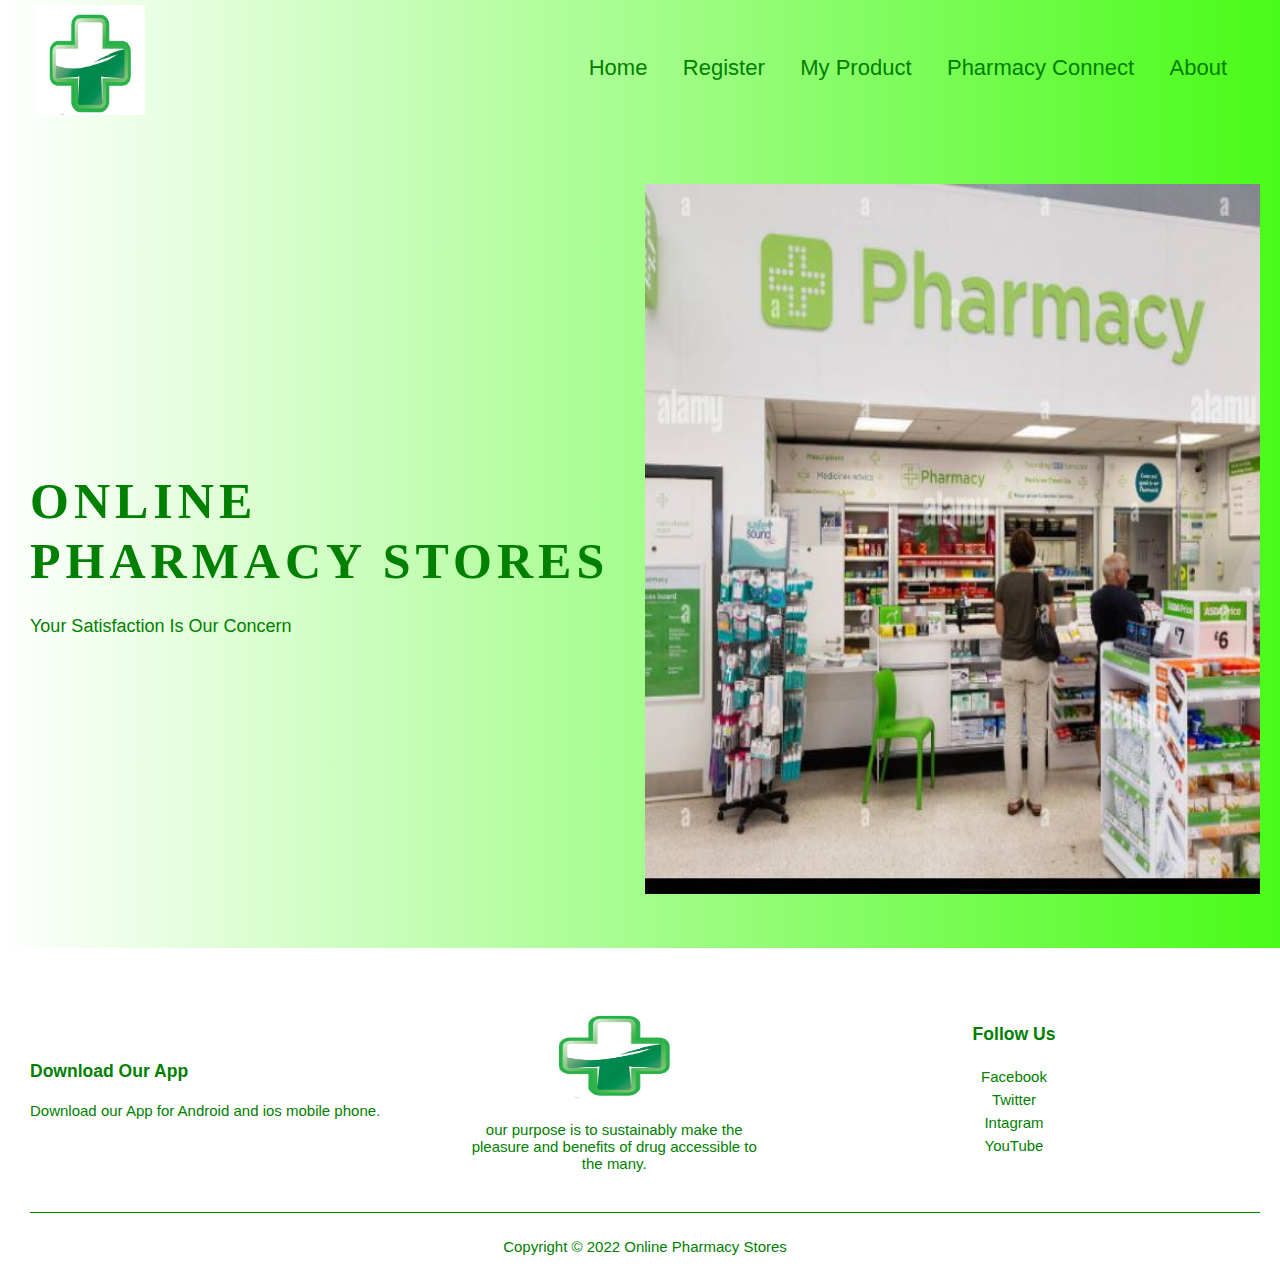
<file: index.html>
<!DOCTYPE html>
<html lang="en">
<head>
    <meta charset="UTF-8">
    <meta name="viewport" content="width=device-width, initial-scale=1.0">
    <title>Online-Pharmacy-Store</title>
    <link rel="stylesheet" href="style.css">
</head>
<body>
    <div class="header">
        <div class="container">
            <nav>
                <div class="logo">
                   <img src="logo.jpg" class="logo-1" >
                </div>
                <div class="navbar">
                    <ul>
                        <li><a href="index.html">Home</a></li>
                        <li><a href="sing in.html">register</a></li>
                        <li><a href="myproduct.html">my product</a></li>
                        <li><a href="pharmacyConnect.html">pharmacy connect</a></li>
                        <li><a href="abot.html">about</a></li>
                    </ul>
                </div>
            </nav>
 <!-- -----------------landing page---------------- -->
 <div class="row">
    <div class="col-2">
        <h1> online <br> pharmacy stores </h1>
        <p> your satisfaction is our concern  </p>
        <!-- <a href="" class="btn"> Explore Now  &#8594;</a> -->
    </div>
    <div class="col-2">
         <img src="backgroundImage.jpg" class="bg-image">
    </div>
        </div>
            </div>
                </div>
<!-- -----------------footer---------------- -->
<div class="footer">
    <div class="container">
        <div class="row">
            <div class="footer-col-1">
                <h3>Download Our App</h3>
                <p>Download our App for Android and ios mobile phone.</p>
            </div>
                <div class="footer-col-2">
                    <img src="logo.jpg" class="logo-1" >
                    <p>
                        our purpose is to sustainably make the pleasure and 
                        benefits of drug accessible to the many.
                    </p>
                </div>
                <div class="footer-col-3">
                    <h3>Follow Us</h3>
                <ul>
                    <li><a href="#">Facebook </a></li>
                    <li><a href="#"> Twitter </a></li>
                    <li><a href="#">Intagram </a></li>
                    <li><a href="#"> YouTube </a></li>
                </ul>
                </div>
        </div>
        <hr>
        <p class="copy-Right">Copyright © 2022 Online pharmacy stores</p>
    </div>
</div>
</body>
</html>
</file>
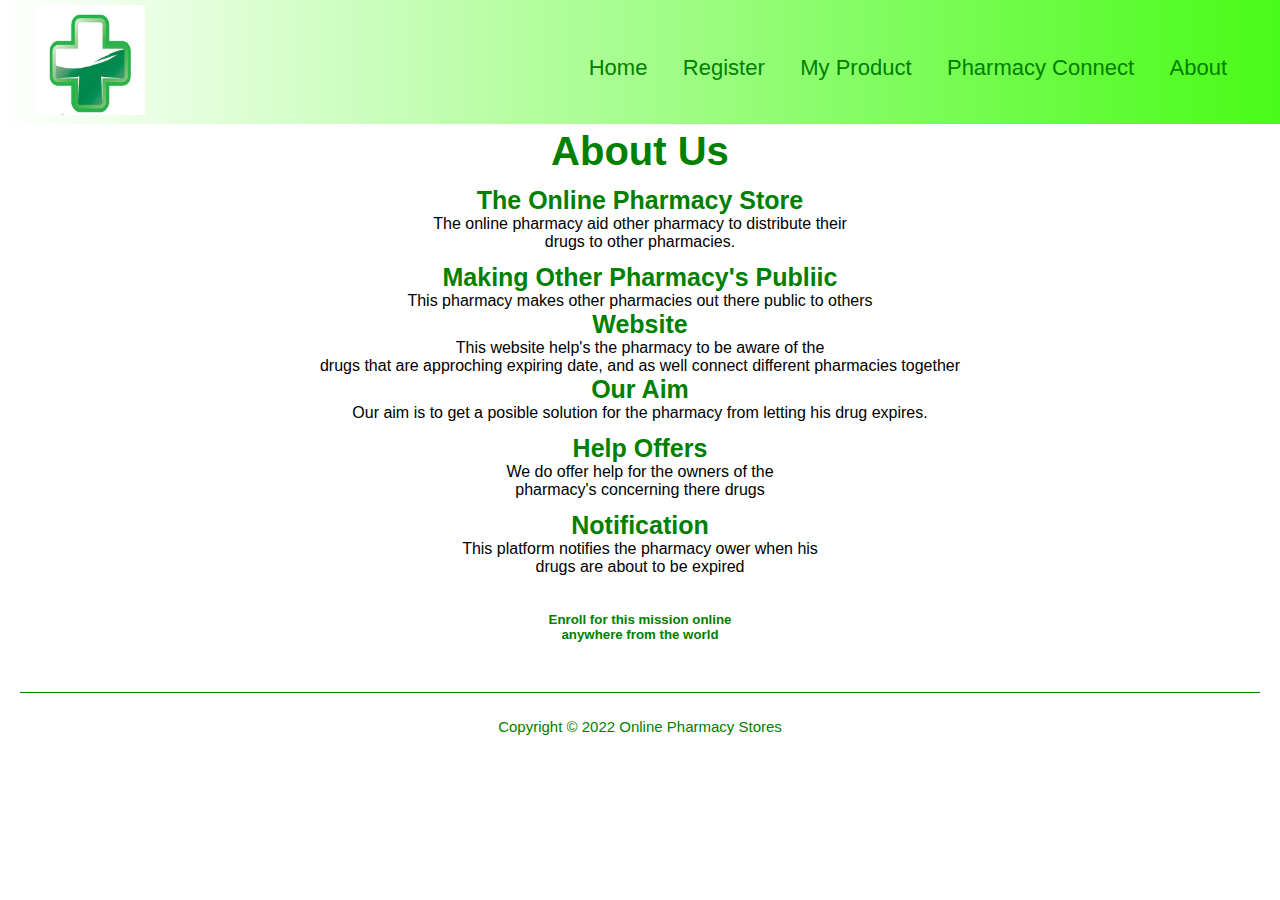
<file: abot.html>
<!DOCTYPE html>
<html>
<head>
	<title>About</title>
	<link rel="stylesheet" href="style.css">
	<link rel="stylesheet" type="text/css" href="abot.css">
</head>
<body>
	<div class="header">
		<div class="container">
			<nav>
				<div class="logo">
					<img src="logo.jpg" class="logo-1" >
				</div>
				<div class="navbar">
					<ul>
						<li><a href="index.html">Home</a></li>
						<li><a href="sing in.html">register</a></li>
						<li><a href="myproduct.html">my product</a></li>
						<li><a href="pharmacyConnect.html">pharmacy connect</a></li>
						<li><a href="abot.html">about</a></li>
					</ul>
				</div>
			</nav>
		</div>
	</div>

	<center><h1 class="h1">About Us</h1>
	<section class="abt">
	<h2 class="h2">The Online pharmacy store</h2>
		<p>The online pharmacy aid other pharmacy to distribute their<br> drugs to other pharmacies. </p>
		<div class="site">
		<div class="website1">
			<h2 class="h2">Making other pharmacy's publiic</h2>
			<p>This pharmacy makes other pharmacies out there public to others</p>
			
			<h4 class=".h4">website</h4>
			<p>This website help's the pharmacy to be aware of the<br>
				 drugs that are approching expiring date, and as well connect different pharmacies together</p>
		</div>
	
			<h4 class=".h4">Our aim</h4>
			<p>Our aim is to get a posible solution for the pharmacy from letting his drug expires.</p>
		</div>
		
				<h3 class="h3">Help offers</h3>
				<p>We do offer help for the owners of the<br> 
					pharmacy's concerning there drugs</p>
			</div>
			<div class="facilities-col">
			
				<h3 class="h3">Notification</h3>
				<p>This platform notifies the pharmacy ower when his <br>drugs are about to be expired</p>
			</div>
		
		<br><br>
	    <h5 class="h5">Enroll for this mission online<br> anywhere from the world </h5>
	</section></center>


	<div class="footer-1" style="margin-top: 0%;" >
		<hr>
		<p class="copy-Right">Copyright © 2022 Online pharmacy stores</p>
	</div>
</body>
</html>
</file>
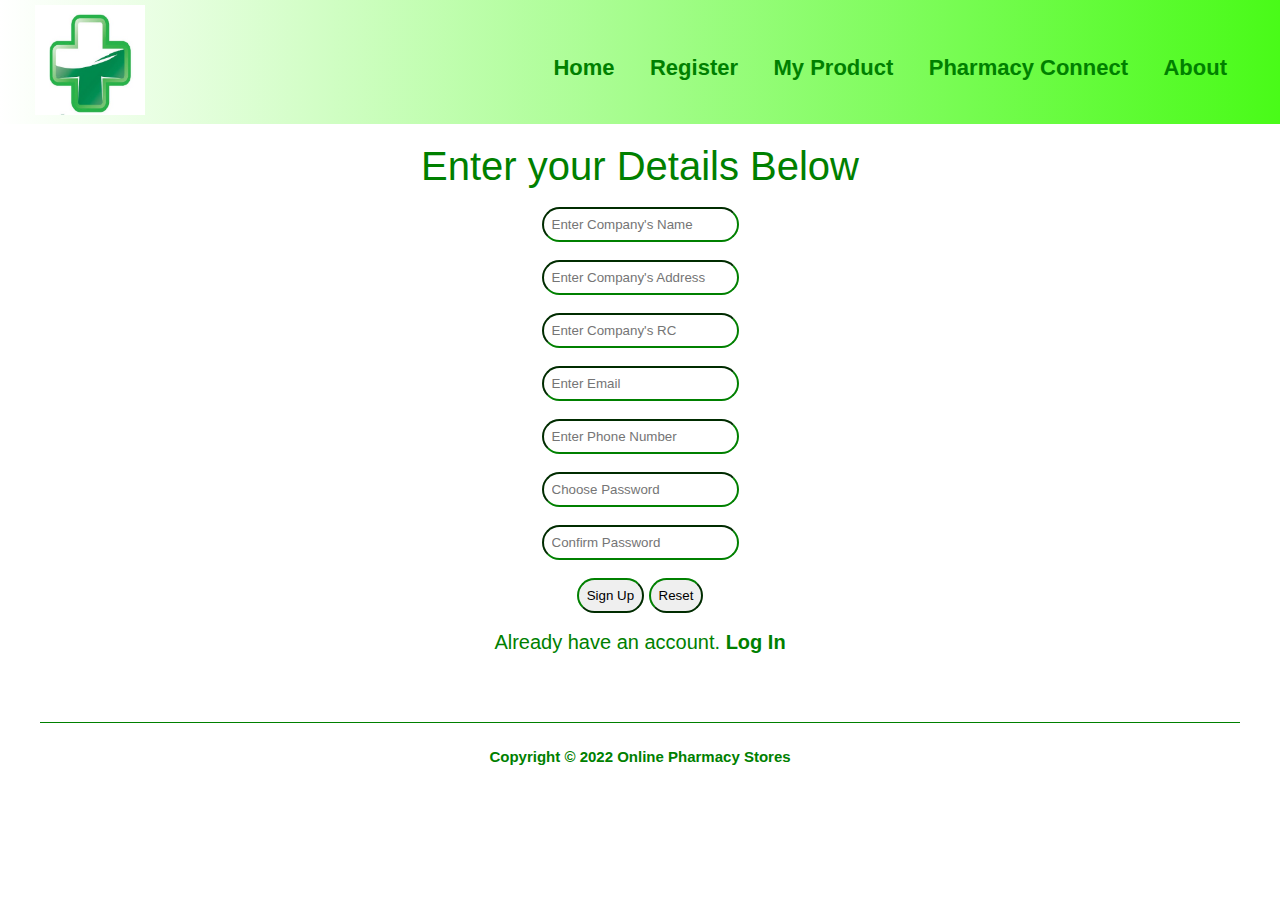
<file: log-in.html>
<!DOCTYPE html>
<html>
    <head>
    <title>Login</title>
    <link rel="stylesheet" href="style.css">
    <link rel="stylesheet" type="text/css" href="form-style.css">
    </head>
    <body>
        <div class="header">
            <div class="container">
                <nav>
                    <div class="logo">
                        <img src="logo.jpg" class="logo-1" >
                    </div>
                    <div class="navbar">
                        <ul>
                            <li><a href="index.html">Home</a></li>
                            <li><a href="sing in.html">register</a></li>
                            <li><a href="myproduct.html">my product</a></li>
                            <li><a href="pharmacyConnect.html">pharmacy connect</a></li>
                            <li><a href="abot.html">about</a></li>
                        </ul>
                    </div>
                </nav>
            </div>
        </div>  
        
        <form class="aqua">
            <span class="logn-1">Enter your Details Below</span><br> <br>
            <input type="text" name="Company's Name" required placeholder="Enter Company's Name"><br><br>
            <input type="text" name="Company's Address" required placeholder="Enter Company's Address"><br><br>
             <input type="number" name="Enter Company's RC" required placeholder="Enter Company's RC"><br><br>
            <input type="email" name="Email" required placeholder="Enter Email"><br><br>
            <input type="text" name="number" required placeholder="Enter Phone Number"><br><br>
            <input type="password" name="password" required placeholder="Choose Password" min="8" maxlength="12"><br><br>
            <input type="password" name="confirm password" required placeholder="Confirm Password" min="8" maxlength="12"><br><br>
         
                <input type="submit" value="Sign Up">
                <input type="reset"><br><br>
                <span>Already have an account. <a href="sing in.html">log In</span><br><br>
    
            </form>
            <div class="footer-1" style="margin-top: 0%;" >
                <hr>
                <p class="copy-Right">Copyright © 2022 Online pharmacy stores</p>
            </div>
        </body>
    </html>
</file>
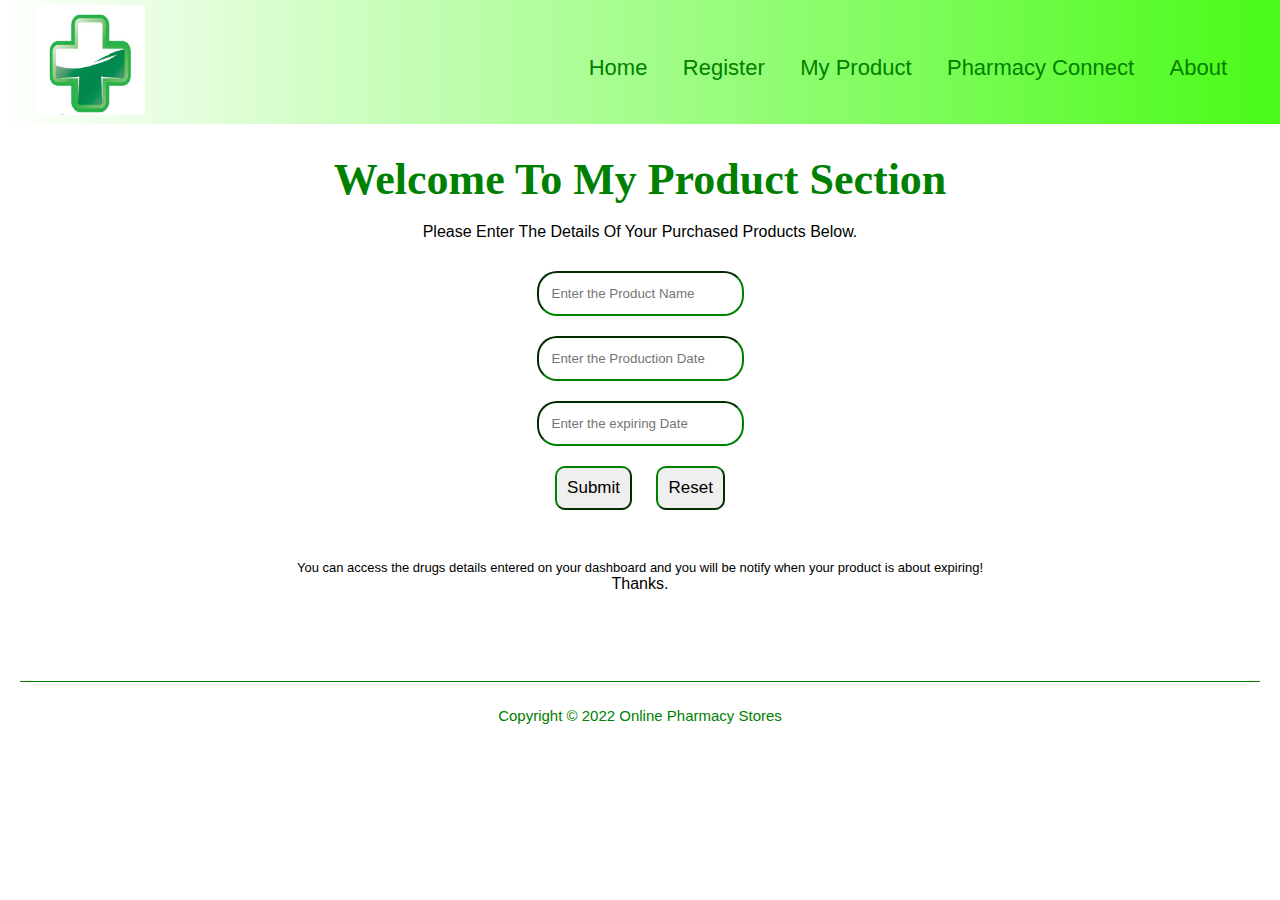
<file: myproduct.html>
<!DOCTYPE html>
<html lang="en">
<head>
    <meta charset="UTF-8">
    <meta name="viewport" content="width=device-width, initial-scale=1.0">
    <title>My-Product</title>
    <link rel="stylesheet" href="style.css">
</head>
<body>
    <div class="header">
        <div class="container">
            <nav>
                <div class="logo">
                    <img src="logo.jpg" class="logo-1" >
                </div>
                <div class="navbar">
                    <ul>
                        <li><a href="index.html">Home</a></li>
                        <li><a href="sing in.html">register</a></li>
                        <li><a href="myproduct.html">my product</a></li>
                        <li><a href="pharmacyConnect.html">pharmacy connect</a></li>
                        <li><a href="abot.html">about</a></li>
                    </ul>
                </div>
            </nav>
        </div>
    </div>
    <!-- -----------------my product form---------------- -->
    <div class="myproduct">
        <div class="small-container">
            <h2 class="tittle"> welcome to my product section </h2><br>
            <p class="tittle-1" >Please Enter The Details Of Your Purchased Products Below. 
            </p>
            <form action="" name="my-product-list" class="my-form">
                <input type="text" name="product-name" placeholder="Enter the Product Name">
              <br>  <input type="text" name="Production-Date" placeholder="Enter the Production Date">
              <br>  <input type="text" name="expiring-date" placeholder="Enter the expiring Date">
              <br>  <input type="submit" class="submit" value="Submit" name="submit">
                     <input type="reset" class="submit" value="Reset" name="submit">
            </form>
            <p class="small">You can access the drugs details entered on your dashboard and you will be notify when your product is about expiring! <br><center>Thanks.</center></p>
        </div>
    </div>
    <div class="footer-1"  style="margin-top: 3%;">
        <hr>
        <p class="copy-Right">Copyright © 2022 Online pharmacy stores</p>
    </div>
</body>
</html>
</file>
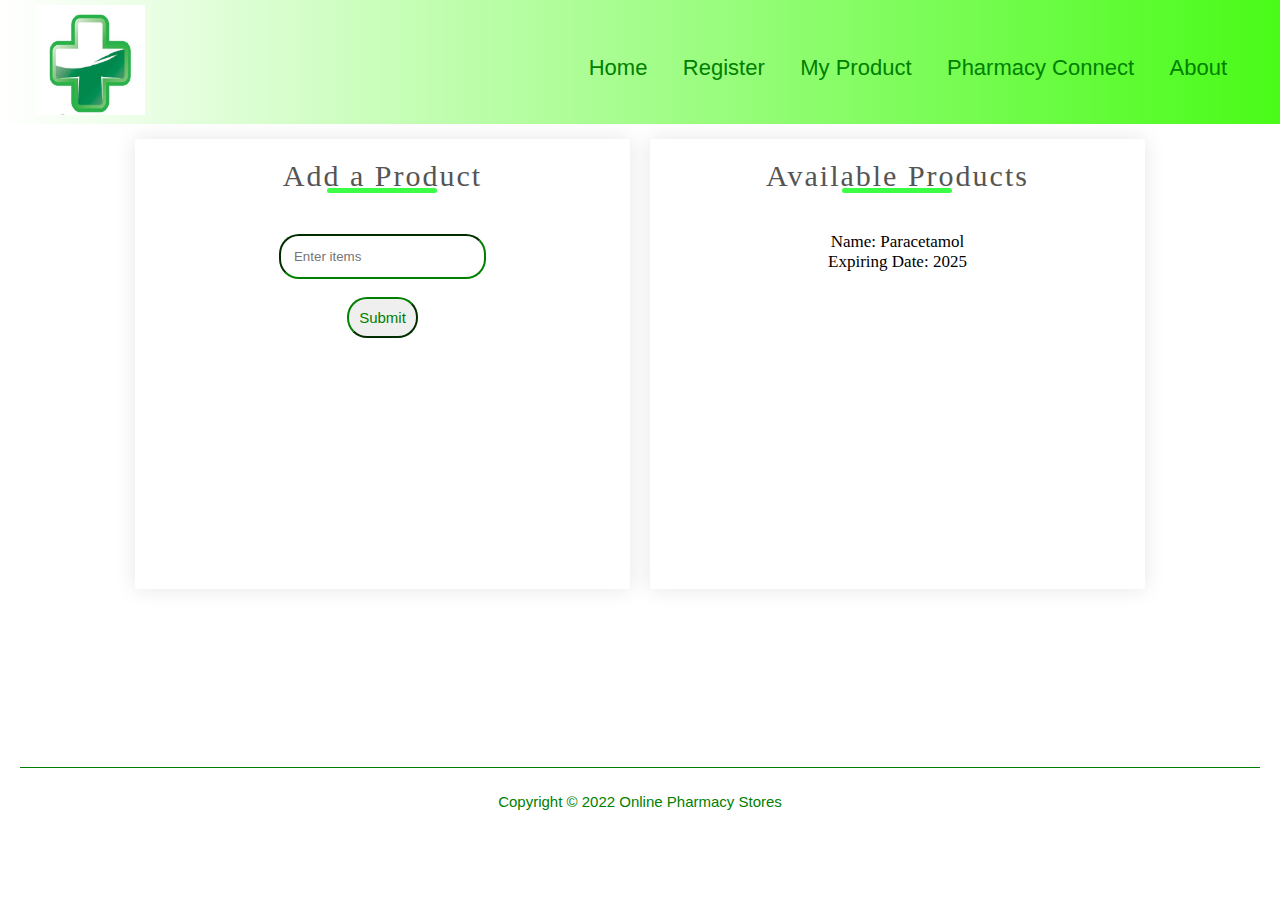
<file: pharmacyConnect.html>
<!DOCTYPE html>
<html lang="en">
<head>
    <meta charset="UTF-8">
    <meta name="viewport" content="width=device-width, initial-scale=1.0">
    <title>Pharmacy-connect</title>
    <link rel="stylesheet" href="style.css">
</head>
<body>
    <div class="header">
        <div class="container">
            <nav>
                <div class="logo">
                    <img src="logo.jpg" class="logo-1" >
                </div>
                <div class="navbar">
                    <ul>
                        <li><a href="index.html">Home</a></li>
                        <li><a href="sing in.html">register</a></li>
                        <li><a href="myproduct.html">my product</a></li>
                        <li><a href="#">pharmacy connect</a></li>
                        <li><a href="abot.html">about</a></li>
                    </ul>
                </div>
            </nav>
        </div>
    </div>
    <div class="categories">
        <div class="small-container">
            <div class="row">
                <div class="col-1">
                   <p  class="header-text-1">Add a Product </p>
               <br><br>   <input  height="30vh" id="userinput" class="product-list " type="text" placeholder="Enter items">
               <br><br>  <button id="enter" class="btn-submit"> Submit</button>
             </div>
                <!-- <div class="col-1">
                    <p class="header-text-1" > Recent post</p>
                 
                </div> -->
                <div class="col-1">
                    <p class="header-text-1" > Available Products</p>
                  <!-- <textarea name="" id="" cols="30" rows="10"></textarea> -->
               <ol class="product-list"> <br>
                   <li> Name: paracetamol <br>
                        Expiring Date: 2025
                </li>
               </ol>
                </div>
            </div>
        </div>
    </div>
 <div class="footer-1" style="margin-top: 10%;" >
        <hr>
        <p class="copy-Right">Copyright © 2022 Online pharmacy stores</p>
 </div>
<script src="script.js"></script>
</body>
</html>
</file>
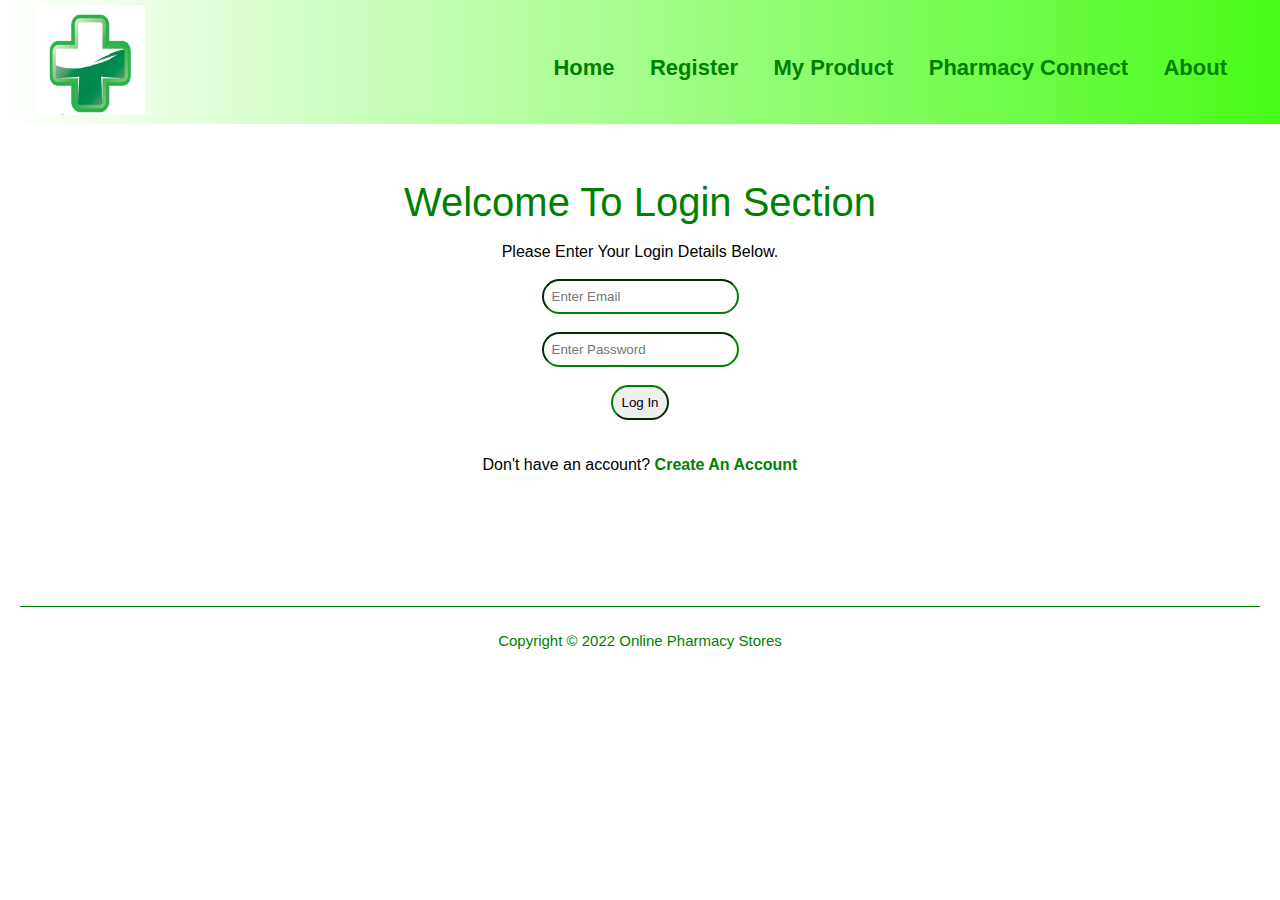
<file: sing in.html>
<!DOCTYPE html>
<html>
    <head>
        <title>Sign Up</title>
        <link rel="stylesheet" href="style.css">
        <link rel="stylesheet" type="text/css" href="form-style.css">
    </head>
        <body>
            <div class="header">
                <div class="container">
                    <nav>
                        <div class="logo">
                            <img src="logo.jpg" class="logo-1" >
                        </div>
                        <div class="navbar">
                            <ul>
                                <li><a href="index.html">Home</a></li>
                                <li><a href="log-in.html">register</a></li>
                                <li><a href="myproduct.html">my product</a></li>
                                <li><a href="pharmacyConnect.html">pharmacy connect</a></li>
                                <li><a href="abot.html" >about</a></li>
                            </ul>
                        </div>
                    </nav>
                </div>
            </div>
            <br><br>
            <form> 
                <span class="logn-1">Welcome To Login Section</span><br><br>
                    <p><center>Please Enter Your Login Details Below.</center></p><br>
                <input type="email" placeholder="Enter Email" required name="User-Name"><br><br>
                <input type="password" name="password" required min="6" maxlength="12" placeholder="Enter Password" required><br><br>
                <input type="submit" value="Log In"><br><br><br>
                <p>Don't have an account? <a href="log-in.html">Create an account</a></p><br><br>
            </form>
            <div class="footer-1" style="margin-top: 2%;" >
                <hr>
                <p class="copy-Right">Copyright © 2022 Online pharmacy stores</p>
            </div>
        </body>
    </html>
</file>
<file: style.css>
*{
    padding: 0;
    margin: 0;
    box-sizing: border-box;
}

body{
    font-family: sans-serif;
}
.header{
    background:linear-gradient(to right, 
    rgb(255, 255, 255),
     rgb(73, 251, 24));
}
.container{
    max-width: 1300px;
    margin: auto;
    padding-left: 30px;
    padding-right: 20px;
}
nav{
    display: flex;
    align-items: center;
    padding: 5px;
}
.logo-1{
    height: 110px;
    width: 110px;
    padding: 0px;
    cursor: pointer;
}
.navbar{
    flex: 1;
    text-align: right;
    /* margin-top: -20px; */
}
.navbar ul{
    display: inline;
    list-style-type: none;
}
.navbar ul li{
    display: inline-block;
    margin-right: 25px;
    margin-top: 12px;
    font-size: 22px;
}
.navbar ul li a:hover{
    background: rgb(black);
    padding: 10px;
    /* border: 1px solid green; */
    border-radius: 20px;
    color: whitesmoke;
}
a {
    text-decoration: none;
    text-transform: capitalize;
    color:  green;
}
/* -------landing Page--------- */

.header .row{
    margin-top: 10px;
}
.row{
    display: flex;
    flex-wrap: wrap;
    align-items: center;
    justify-content: space-around;
    margin-top: 10px;
}
.col-2{
    flex-basis: 50%;
    min-width: 300px;
}
.col-2 img{
    max-width: 100%;
    padding: 50px 0;
    height: 90vh;
    width: 150vh;
   
}
.col-2 h1{
    font-size: 50px;
    line-height: 60px;
    font-family: fantasy;
    color: green;
    letter-spacing: 5px;
    margin: 25px 0;
    text-transform: uppercase;
}
.col-2 p{
    color: green;
    font-size: 18px;
    text-transform: capitalize;
}

/* btn{
    display: inline-block;
    background: #ff523b;
    color: #fff;
    padding: 8px 30px;
    margin: 30px 0;
    border-radius: 30px;
    transition: background 0.5;
}
.btn:hover{
    background: #5634;
    color: #ff523b;;
} */


/* -------my product------------ */
.myproduct{
    margin: 30px 0px;
}
.small-container{
    max-width: 1080px;
    margin: auto;
    padding-left: 25px;
    padding-right: 25px;
    text-align: center;
}
h2{
    font-family: fantasy;
    text-transform: capitalize;
    color: green;
    font-size: 44px;
    margin-top: 2px;
}
 h4 {
    color: green;
    font-size: 25px;
    text-transform: capitalize;
}
.small{
    font-size: 13px;
    margin-top: 40px;
}
.my-form{
    /* border: 1px solid black; */
    margin-top: 20px;
   padding-left: 40px;
   padding-right: 40px;
    width: 100%;
    
}
.my-form input{
    display: inline-block;
    padding: 13px 13px;
    margin: 10px;
    border-radius: 20px;
    border-color: green;
}
.my-form .submit{
    padding: 10px;
    border-radius: 10px;
    font-size: 17px;
    border-color: green;
}
.my-form .submit:hover{
    background: green;
}

/* ------------pharmacy connect------------------ */
.row{
    display: flex;
    align-items: center;
    flex-wrap: wrap;
    justify-content: space-around;
    margin-top: 0;
}
.col-1{
    margin-top: 15px;
    flex-basis: 48%;
    min-width: 300px;
    pad: 5px;
    /* border: 1px solid green; */
    height: 50vh;
    /* width: 40%; */
    z-index: 1;
    box-shadow: 0 0 20px 0px rgba(0, 0, 0,0.1);
}
.header-text-1{
    font-family: fantasy;
    font-size: 30px;
    letter-spacing: 2px;
    margin-top: 20px;
   position: relative;
   text-align: center;
   color: #555;
   
}
.header-text-1::after{
    content: '';
    background: #3bff45;
    width: 110px;
    height: 5px;
    border-radius: 5px;
    position: absolute;
    bottom: 0;
    left: 50%;
    transform: translateX(-50%);
    margin-top: 20px;
}
.col-1 .product-list{
    margin-top: 5px;

}
ol{
    list-style-type: none;
}
ol li{
    font-family: 'Times New Roman', Times, serif;
    font-size: 17px;
    text-transform: capitalize;
    color: black;
}
.product-list{
    padding: 13px;
    background: '';
    border-radius: 20px;
    border-color: green;
}
.btn-submit{
    padding: 10px;
    border-radius: 20px;
    font-size: 15px;
    cursor: pointer;
    color: green;
    border-color: green;
}
.btn-submit:hover{
    background: green;
    color: whitesmoke;
}





/* --------footer----------- */
.footer{
    background: white;
    color: green;
    font-size: 15px;
    padding: 60px 0 20px;
}
.footer p{
    color: green;
}
.footer h3{
    color: green;
    margin-bottom: 20px;
}
.footer-col-1, .footer-col-2, .footer-col-3{
    min-width: 250px;
    margin-bottom: 20px;
}
.footer-col-1{
    flex-basis: 35%;
}
.footer-col-2{
    flex: 1;
    text-align: center;
}
.footer-col-2 img{
    width: 150px;
    height: 90px;
    margin-bottom: 20px;
}
.footer-col-3{
    flex-basis: 40%;
    text-align: center;
}

ul{
    list-style-type: none;
}
li{
    padding: 3px;
    cursor: pointer;
}
.footer hr{
    border: none;
    background: green;
    height: 1px;
    margin: 20px 0;
}
.copy-Right{
    text-align: center;
    padding: 5px;
    text-transform: capitalize;
}

/* ------------------2nd footer------------ */
.footer-1{
    background: white;
    color: green;
    font-size: 15px;
    padding: 30px 20px;
    margin-top: 7%;
}
.footer-1 hr{
    border: none;
    background: green;
    height: 1px;
    margin: 20px 0;
}
</file>
<file: abot.css>
.h1{
	text-align: center;
	font-size: 40px;
	color:  green;
	margin-top: 5px;
}

.h2, .h3,.h4{
	color:  green;
	font-size: 30px;
	text-align: center;
	margin-top: 12px;
	font-family: sans-serif;
	font-size: 25px;
	text-transform: capitalize;
}

.h5 {

    text-align: center;
	color:  green;
	
}
</file>
<file: form-style.css>
.logn-1 {

	text-align: center;
	/* background-color: green; */
	font-size: 40px;
}

form {

	 text-align: center;
	 border-radius: 50px;
	 padding: 20px;
}

.aqua {

	   text-align: center;
}

a {

	color: green;
	text-decoration: none;
	font-weight: bold;
}

input {

	border-radius: 50px;
	padding: 8px;
	border-color: green;
}

b {

	color: green;
}

span {
	
	color: green;
	font-size: 20px;
}

button {

      text-align: left;
      background-color: green;

}
</file>
